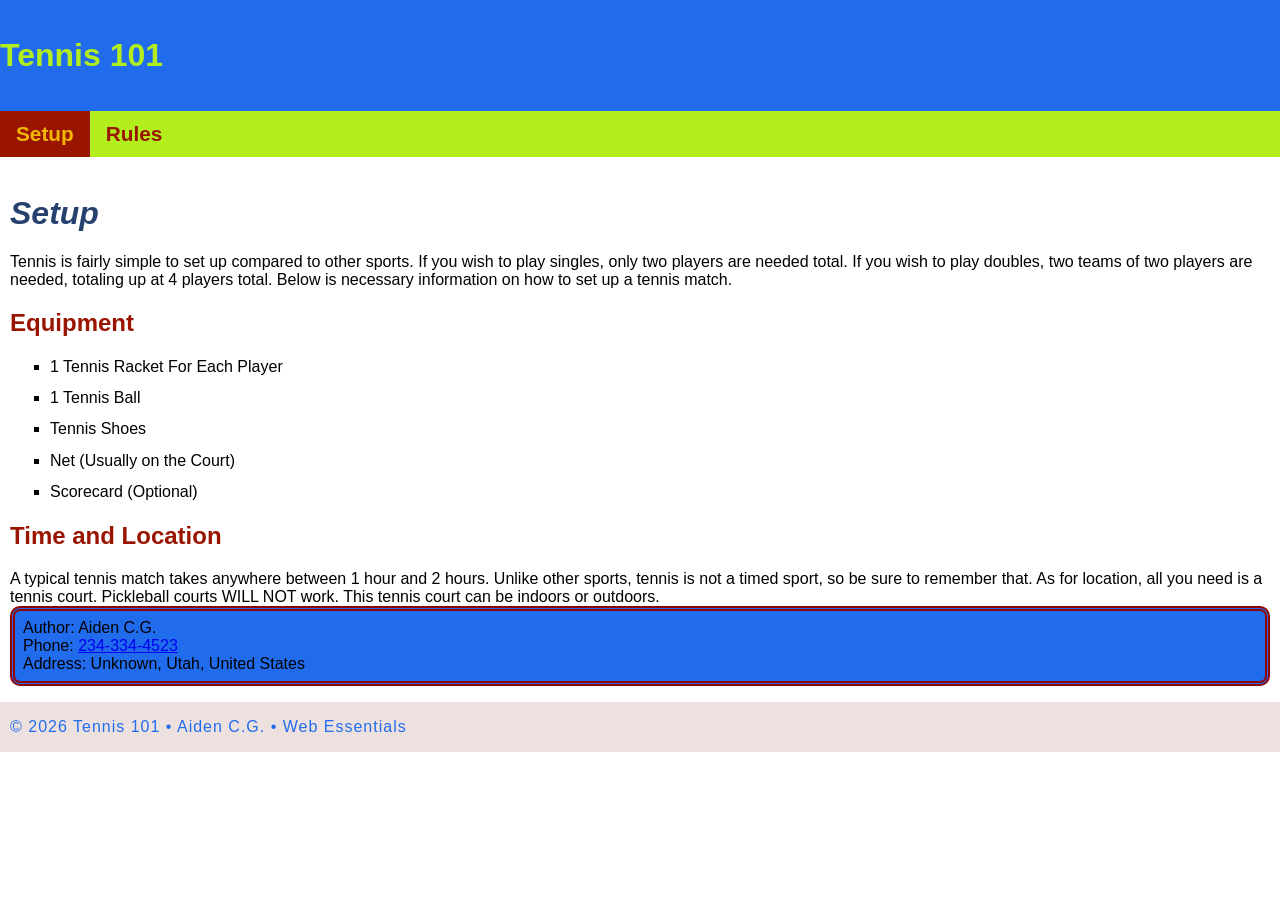
<file: index.html>
<!doctype html>
<html lang="en">
<head>
    <meta charset="UTF-8">
    <meta name="description"
        content="Tennis 101 is dedicated to helping you understand the game of tennis.">
    <meta name="author" content="Aiden C.G.">
    <meta name="viewport" content="width=device-width, initial-scale=1">
    <title>Tennis 101: The Ultimate Guide</title>
    <link rel="stylesheet" href="styles.css">

   <!--Paste your font lines here.-->

</head>
<body>
    <!-- Start the page header -->
    <header>
        <span>
            <br>
            Tennis 101 <br>
            <br>
        </span>
    </header>
    
    <!--Start the page navigation.-->
    <nav>
        <ul>
            <li class="active"><a href="index.html">Setup</a></li>
            <li><a href="two.html">Rules</a></li> <!--Replace with your second page.-->
        </ul>
    </nav>
    
    <!-- start the page main -->
    <main>
        <h1>
            <em>Setup</em>
        </h1>

        <p>
            Tennis is fairly simple to set up compared to other sports. If you wish to play singles, only two players are needed total. If you wish to play doubles, two teams of two players are needed, totaling up at 4 players total. Below is necessary information on how to set up a tennis match.
        </p>

        <h2>
            Equipment
        </h2>

        <ul>
            <li>1 Tennis Racket For Each Player</li>
            <li>1 Tennis Ball</li>
            <li>Tennis Shoes</li>
            <li>Net (Usually on the Court)</li>
            <li>Scorecard (Optional)</li>
        </ul>

        <h2>
            Time and Location
        </h2>

        <p>
            A typical tennis match takes anywhere between 1 hour and 2 hours. Unlike other sports, tennis is not a timed sport, so be sure to remember that. As for location, all you need is a tennis court. Pickleball courts WILL NOT work. This tennis court can be indoors or outdoors. <br>
        </p>

        <address>
            Author: Aiden C.G. <br>
             Phone: <a href="tel:+234-334-4523">234-334-4523</a> <br>
            Address: Unknown, Utah, United States
        </address>
        
    </main>
    
    <!-- start the page footer -->
    <footer>
        <p>&copy; 2026 Tennis 101 &bull; Aiden C.G. &bull; Web Essentials</p>
    </footer>
</body>
</html>
</file>
<file: styles.css>
body {
    font-family: "Roboto", sans-serif;
    margin: 0;
}

header {
     background-color: #216CED;
}

header span {
    font-size: 2rem;
    font-weight: 700;
    color: #B2ED1D;
}

nav {
    background-color: #B2ED1D;
    margin: 0;
}

nav ul {
    display: flex;
    margin: 0;
    list-style-type: none;
    padding: 0px;
}

nav a {
    padding: .7rem 1rem;
    display: block;
    text-decoration: none;
    color: #991500;
    font-size: 1.3rem;
    font-weight: 700;
}

nav li a:hover {
    color: white;
}

nav li.active a {
    background-color: #991500;
    color: #F2B705;
}

main {
    padding: 1rem 10px;
}

main h1 {
    color: #27416E;
}

main h2 {
    color: #991500;
}

main p {
    margin: 0;
    color: #000;
}

main ol {
    padding: 1rem 30px;
}

/* Hey */

main dl dt {
    color: #910500;
    font-weight: 700;
    margin-top: 1rem;
}

main dl dd {
    color: #000;
    font-size: 1rem;
    margin-left: 10px;
    margin-top: 1rem;
}

main ul {
    list-style-type: square;
}

main ul li {
    line-height: 125%;
    margin-bottom: 0.7rem;
    font-size: 1rem;
}

main address {
    font-style: normal;
    background-color: #216CED;
    padding: .5rem;
    border-radius: 10px;
    border: 5px double #910500;
}

footer {
    background-color: #EDE1DF;
    text-align: left;
    padding: 1rem 10px;
}

footer p {
    margin: 0;
    font-size: 1rem;
    color: #216CED;
    letter-spacing: 1px;
}
</file>
